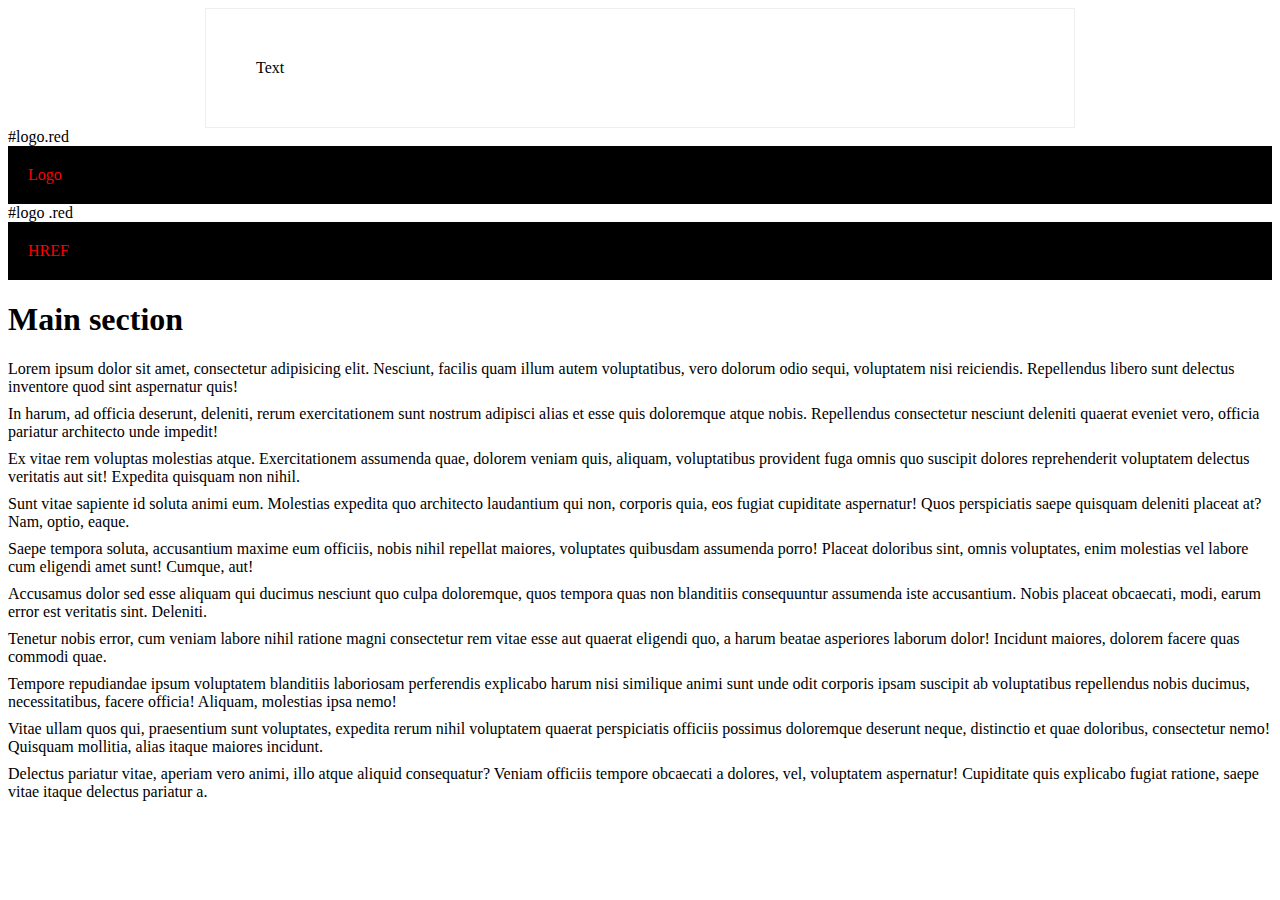
<file: kolosochek.dev/learning-index.html>
<!DOCTYPE html>
<html lang="en">
<head>
  <meta charset="UTF-8">
  <meta name="viewport" content="width=`device-width`, initial-scale=1.0">
  <meta http-equiv="X-UA-Compatible" content="ie=edge">
  <title>Kolosochek1</title>
</head>


<body>
  <!-- start of body -->
<header class="header">
  <div class="container fixed">
    <span class="text">Text</span>
  </div>

  <!-->#logo.red</!-->
<div id="logo" class="red">
  Logo

</div>


<!-->#logo .red</!-->
<div id="logo" class="red">
  <a class="a" href="#">href</a>
</div>



</header>

<section id="main">

  <h1>Main section</h1>

<p>
  <span>Lorem ipsum dolor sit amet, consectetur adipisicing elit. Nesciunt, facilis quam illum autem voluptatibus, vero dolorum odio sequi, voluptatem nisi reiciendis. Repellendus libero sunt delectus inventore quod sint aspernatur quis!</span>
  <span>In harum, ad officia deserunt, deleniti, rerum exercitationem sunt nostrum adipisci alias et esse quis doloremque atque nobis. Repellendus consectetur nesciunt deleniti quaerat eveniet vero, officia pariatur architecto unde impedit!</span>
  <span>Ex vitae rem voluptas molestias atque. Exercitationem assumenda quae, dolorem veniam quis, aliquam, voluptatibus provident fuga omnis quo suscipit dolores reprehenderit voluptatem delectus veritatis aut sit! Expedita quisquam non nihil.</span>
  <span>Sunt vitae sapiente id soluta animi eum. Molestias expedita quo architecto laudantium qui non, corporis quia, eos fugiat cupiditate aspernatur! Quos perspiciatis saepe quisquam deleniti placeat at? Nam, optio, eaque.</span>
  <span>Saepe tempora soluta, accusantium maxime eum officiis, nobis nihil repellat maiores, voluptates quibusdam assumenda porro! Placeat doloribus sint, omnis voluptates, enim molestias vel labore cum eligendi amet sunt! Cumque, aut!</span>
  <span>Accusamus dolor sed esse aliquam qui ducimus nesciunt quo culpa doloremque, quos tempora quas non blanditiis consequuntur assumenda iste accusantium. Nobis placeat obcaecati, modi, earum error est veritatis sint. Deleniti.</span>
  <span>Tenetur nobis error, cum veniam labore nihil ratione magni consectetur rem vitae esse aut quaerat eligendi quo, a harum beatae asperiores laborum dolor! Incidunt maiores, dolorem facere quas commodi quae.</span>
  <span>Tempore repudiandae ipsum voluptatem blanditiis laboriosam perferendis explicabo harum nisi similique animi sunt unde odit corporis ipsam suscipit ab voluptatibus repellendus nobis ducimus, necessitatibus, facere officia! Aliquam, molestias ipsa nemo!</span>
  <span>Vitae ullam quos qui, praesentium sunt voluptates, expedita rerum nihil voluptatem quaerat perspiciatis officiis possimus doloremque deserunt neque, distinctio et quae doloribus, consectetur nemo! Quisquam mollitia, alias itaque maiores incidunt.</span>
  <span>Delectus pariatur vitae, aperiam vero animi, illo atque aliquid consequatur? Veniam officiis tempore obcaecati a dolores, vel, voluptatem aspernatur! Cupiditate quis explicabo fugiat ratione, saepe vitae itaque delectus pariatur a.</span>
</p>
</section>


<style>
.container  {
  display: block;
    position: relative;
    padding: 50px;
    max-width: 60vw;
    min-width: 300px;
    margin: 0 auto;
    border: 1px solid #eee;
}
a.a {
  color: red;

  text-decoration: none;
  text-transform: uppercase;
}
a.a:hover {
  border-bottom: 1px solid;
}
  section#main p > span {
    display: block;
    margin-bottom: 1vh;
  }


#logo {
    font-size: 16px;
    background: #000;
    color: #fff;
    padding: 20px;
  }

#logo.red {
      color: red;
    }

#logo:focus  {
  color: blue;
}

</style>
  <!-- end of body -->
</body>

</html>
</file>
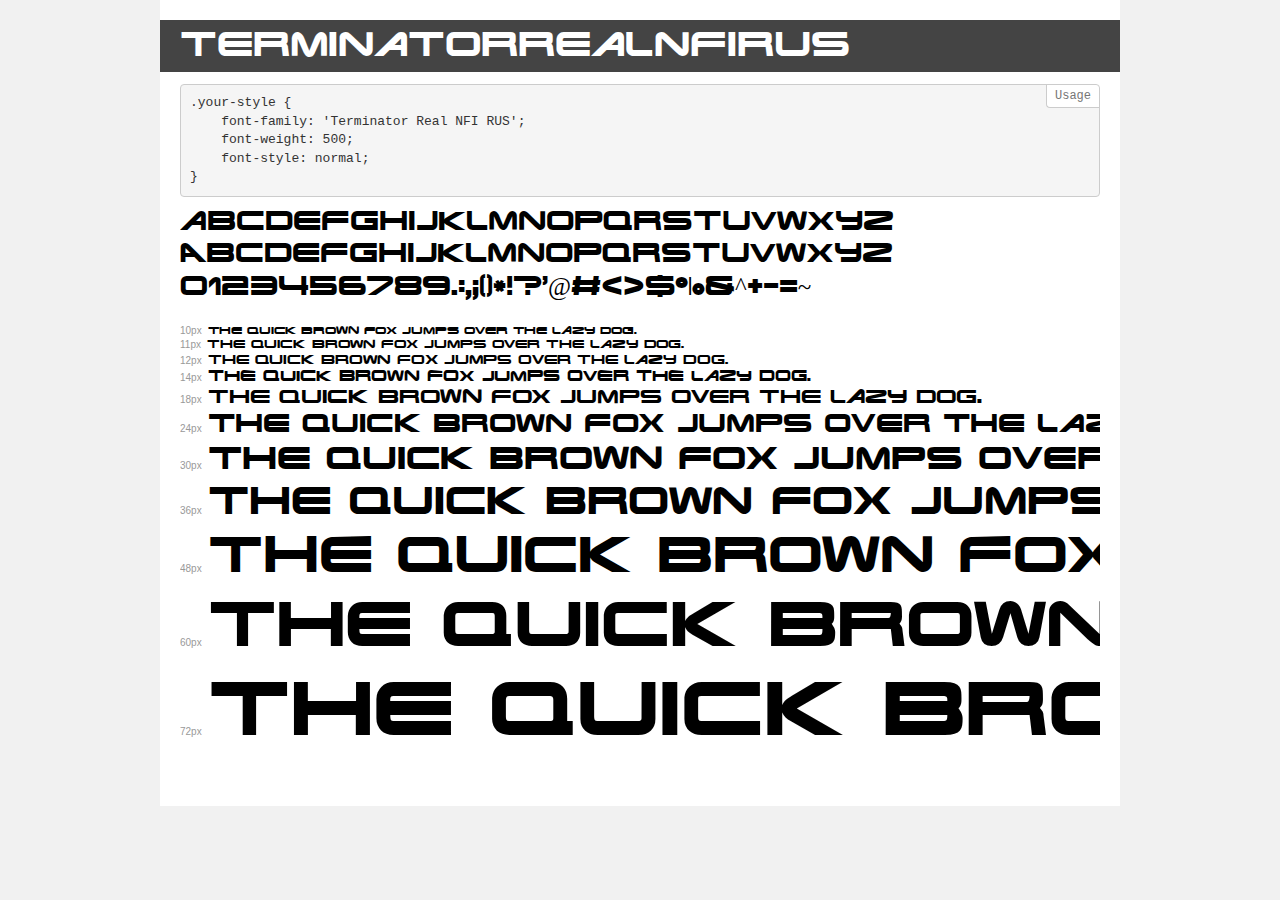
<file: kolosochek.dev/assets/fonts/demo.html>
<!DOCTYPE html>
<html>
<head>
    <meta charset="utf-8">
    <meta http-equiv="X-UA-Compatible" content="IE=edge">
    <meta name="viewport" content="width=device-width, initial-scale=1">
    <meta name="robots" content="noindex, noarchive">
    <meta name="format-detection" content="telephone=no">
    <title>Transfonter demo</title>
    <link href="stylesheet.css" rel="stylesheet">
    <style>
        /*
        http://meyerweb.com/eric/tools/css/reset/
        v2.0 | 20110126
        License: none (public domain)
        */
        html, body, div, span, applet, object, iframe,
        h1, h2, h3, h4, h5, h6, p, blockquote, pre,
        a, abbr, acronym, address, big, cite, code,
        del, dfn, em, img, ins, kbd, q, s, samp,
        small, strike, strong, sub, sup, tt, var,
        b, u, i, center,
        dl, dt, dd, ol, ul, li,
        fieldset, form, label, legend,
        table, caption, tbody, tfoot, thead, tr, th, td,
        article, aside, canvas, details, embed,
        figure, figcaption, footer, header, hgroup,
        menu, nav, output, ruby, section, summary,
        time, mark, audio, video {
            margin: 0;
            padding: 0;
            border: 0;
            font-size: 100%;
            font: inherit;
            vertical-align: baseline;
        }
        /* HTML5 display-role reset for older browsers */
        article, aside, details, figcaption, figure,
        footer, header, hgroup, menu, nav, section {
            display: block;
        }
        body {
            line-height: 1;
        }
        ol, ul {
            list-style: none;
        }
        blockquote, q {
            quotes: none;
        }
        blockquote:before, blockquote:after,
        q:before, q:after {
            content: '';
            content: none;
        }
        table {
            border-collapse: collapse;
            border-spacing: 0;
        }
        /* common styles */
        body {
            background: #f1f1f1;
            color: #000;
        }
        .page {
            background: #fff;
            width: 920px;
            margin: 0 auto;
            padding: 20px 20px 0 20px;
            overflow: hidden;
        }
        .font-container {
            overflow-x: auto;
            overflow-y: hidden;
            margin-bottom: 40px;
            line-height: 1.3;
            white-space: nowrap;
            padding-bottom: 5px;
        }
        h1 {
            position: relative;
            background: #444;
            font-size: 32px;
            color: #fff;
            padding: 10px 20px;
            margin: 0 -20px 12px -20px;
        }
        .letters {
            font-size: 25px;
            margin-bottom: 20px;
        }
        .s10:before {
            content: '10px';
        }
        .s11:before {
            content: '11px';
        }
        .s12:before {
            content: '12px';
        }
        .s14:before {
            content: '14px';
        }
        .s18:before {
            content: '18px';
        }
        .s24:before {
            content: '24px';
        }
        .s30:before {
            content: '30px';
        }
        .s36:before {
            content: '36px';
        }
        .s48:before {
            content: '48px';
        }
        .s60:before {
            content: '60px';
        }
        .s72:before {
            content: '72px';
        }
        .s10:before, .s11:before, .s12:before, .s14:before,
        .s18:before, .s24:before, .s30:before, .s36:before,
        .s48:before, .s60:before, .s72:before {
            font-family: Arial, sans-serif;
            font-size: 10px;
            font-weight: normal;
            font-style: normal;
            color: #999;
            padding-right: 6px;
        }
        pre {
            display: block;
            position: relative;
            padding: 9px;
            margin: 0 0 10px;
            font-family: Monaco, Menlo, Consolas, "Courier New", monospace !important;
            font-size: 13px;
            line-height: 1.428571429;
            color: #333;
            font-weight: normal !important;
            font-style: normal !important;
            background-color: #f5f5f5;
            border: 1px solid #ccc;
            overflow-x: auto;
            border-radius: 4px;
        }
        pre:after {
            display: block;
            position: absolute;
            right: 0;
            top: 0;
            content: 'Usage';
            line-height: 1;
            padding: 5px 8px;
            font-size: 12px;
            color: #767676;
            background-color: #fff;
            border: 1px solid #ccc;
            border-right: none;
            border-top: none;
            border-radius: 0 4px 0 4px;
            z-index: 10;
        }
        /* responsive */
        @media (max-width: 959px) {
            .page {
                width: auto;
                margin: 0;
            }
        }
    </style>
</head>
<body>
<div class="page">
    <div class="demo" style="font-family: 'Terminator Real NFI RUS'; font-weight: 500; font-style: normal;">
        <h1>TerminatorRealNFIRUS</h1>
        <pre>.your-style {
    font-family: 'Terminator Real NFI RUS';
    font-weight: 500;
    font-style: normal;
}</pre>
        <div class="font-container">
            <p class="letters">
                abcdefghijklmnopqrstuvwxyz<br>
ABCDEFGHIJKLMNOPQRSTUVWXYZ<br>
                0123456789.:,;()*!?'@#<>$%&^+-=~
            </p>
            <p class="s10" style="font-size: 10px;">The quick brown fox jumps over the lazy dog.</p>
            <p class="s11" style="font-size: 11px;">The quick brown fox jumps over the lazy dog.</p>
            <p class="s12" style="font-size: 12px;">The quick brown fox jumps over the lazy dog.</p>
            <p class="s14" style="font-size: 14px;">The quick brown fox jumps over the lazy dog.</p>
            <p class="s18" style="font-size: 18px;">The quick brown fox jumps over the lazy dog.</p>
            <p class="s24" style="font-size: 24px;">The quick brown fox jumps over the lazy dog.</p>
            <p class="s30" style="font-size: 30px;">The quick brown fox jumps over the lazy dog.</p>
            <p class="s36" style="font-size: 36px;">The quick brown fox jumps over the lazy dog.</p>
            <p class="s48" style="font-size: 48px;">The quick brown fox jumps over the lazy dog.</p>
            <p class="s60" style="font-size: 60px;">The quick brown fox jumps over the lazy dog.</p>
            <p class="s72" style="font-size: 72px;">The quick brown fox jumps over the lazy dog.</p>
        </div>
    </div>
</div>
</body>
</html>
</file>
<file: kolosochek.dev/assets/fonts/stylesheet.css>
@font-face {
    font-family: 'Terminator Real NFI RUS';
    src: url('TerminatorRealNFIRUS.woff2') format('woff2'),
        url('TerminatorRealNFIRUS.woff') format('woff');
    font-weight: 500;
    font-style: normal;
}
</file>
